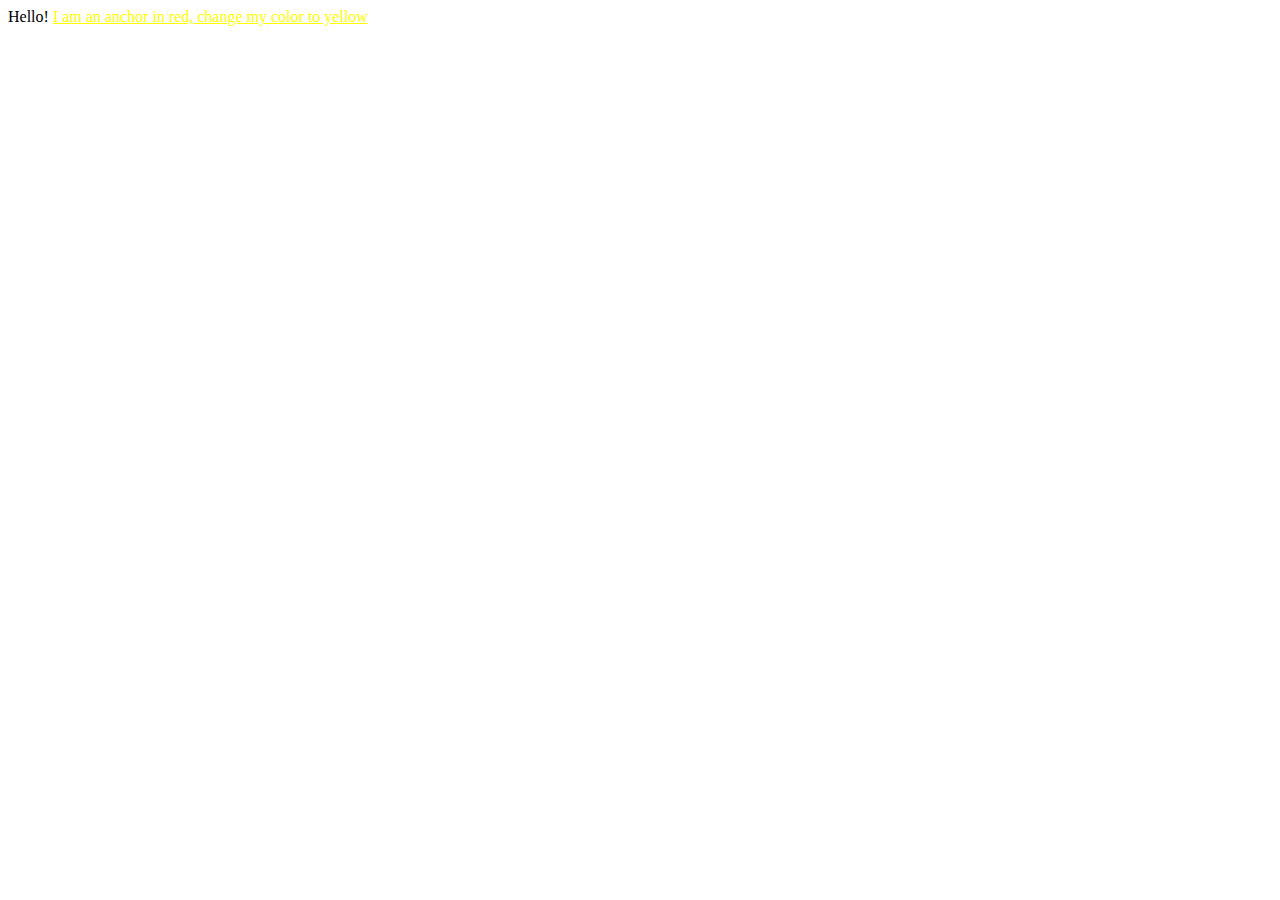
<file: exercises/01.2-Your-First-Style/index.html>
<!DOCTYPE html>
<html>
	<head>
		<style>
			a {
				/* change this style to yellow */
				color: yellow;
			}
		</style>
	</head>
	<body>
		Hello! <a href="#">I am an anchor in red, change my color to yellow</a>
	</body>
</html>
</file>
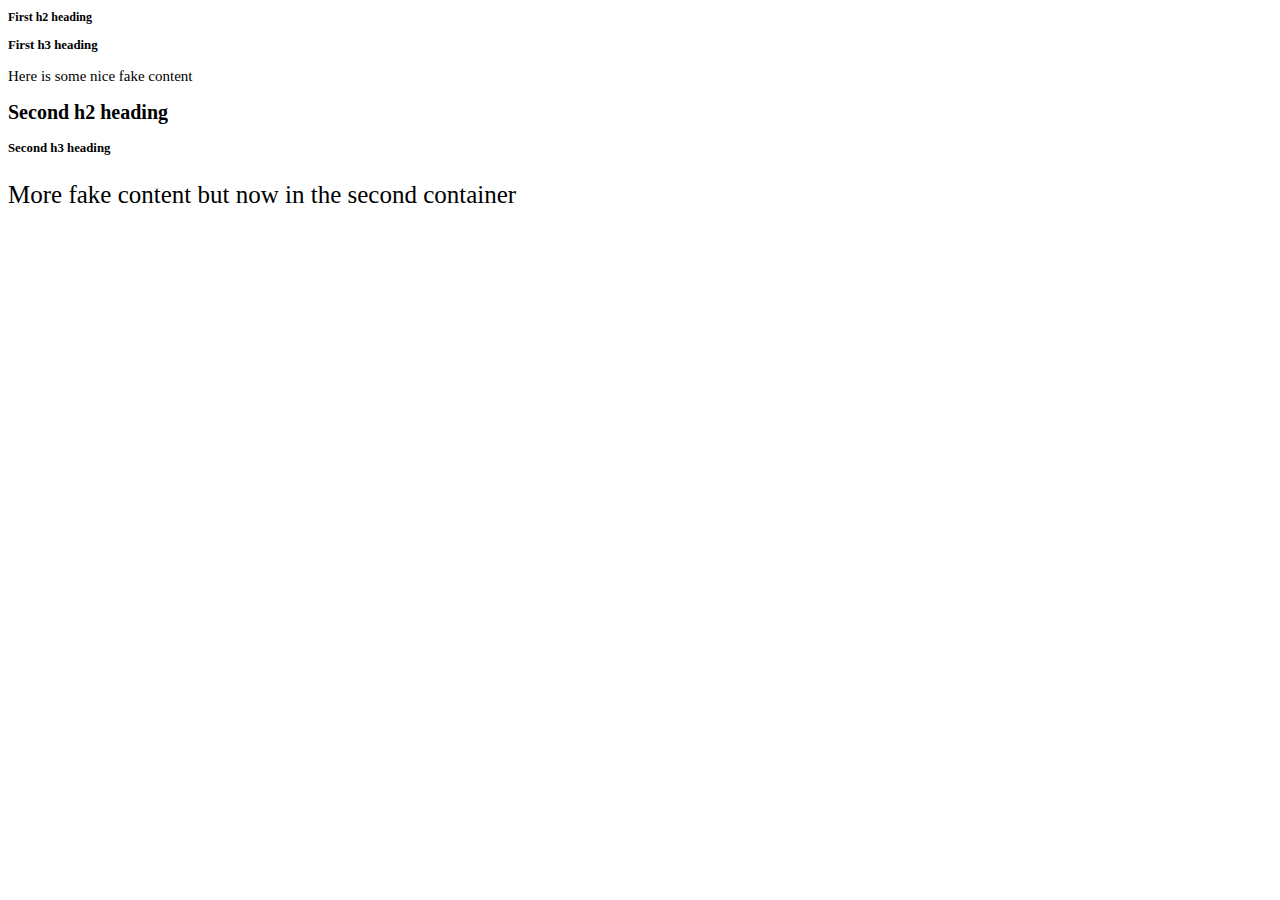
<file: exercises/12-Relative-Length-EM-REM/index.html>
<!DOCTYPE html>
<html>
	<head>
		<meta charset="utf-8" />
		<meta name="viewport" content="width=device-width" />
		<link rel="stylesheet" type="text/css" href="./styles.css" />
		<title>12 Relative Length EM REM</title>
	</head>
	<body>
		<div id="my-first-div">
			<h2>First h2 heading</h2>
			<h3>First h3 heading</h3>
			<p>Here is some nice fake content</p>
		</div>

		<div id="the-second-one">
			<h2>Second h2 heading</h2>
			<h3>Second h3 heading</h3>
			<p>More fake content but now in the second container</p>
		</div>
	</body>
</html>
</file>
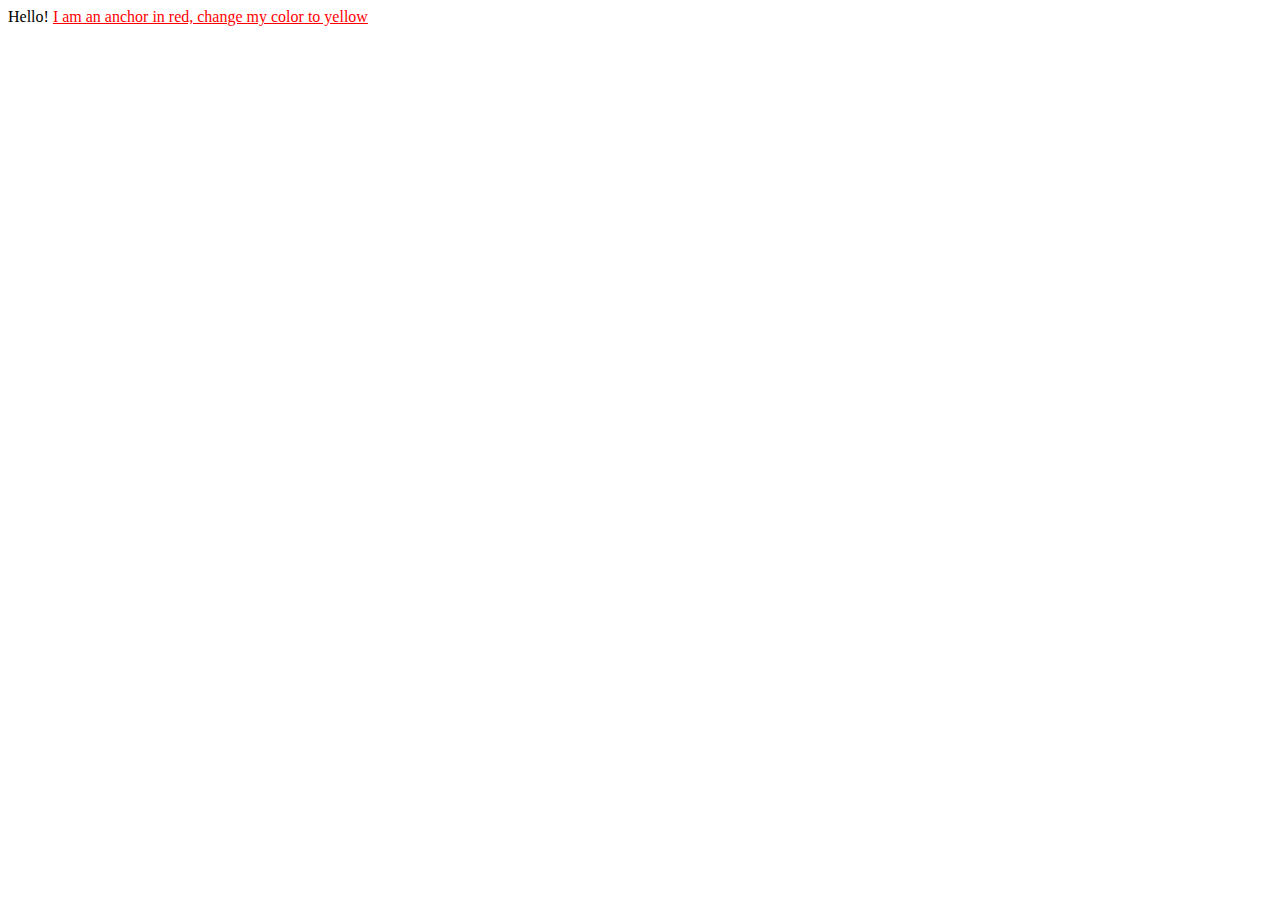
<file: .learn/resets/01.2-Your-First-Style/index.html>
<!DOCTYPE html>
<html>
	<head>
		<style>
			a {
				/* change this style to yellow */
				color: red;
			}
		</style>
	</head>
	<body>
		Hello! <a href="#">I am an anchor in red, change my color to yellow</a>
	</body>
</html>
</file>
<file: exercises/12-Relative-Length-EM-REM/styles.css>
#my-first-div {
	font-size: 15px;
}
#the-second-one {
	font-size: 25px;
}

/* YOUR CODE BELOW THIS LINE */
h2 {
	font-size: 0.8em;
}

h3 {
	font-size: 0.8rem;
}
</file>
